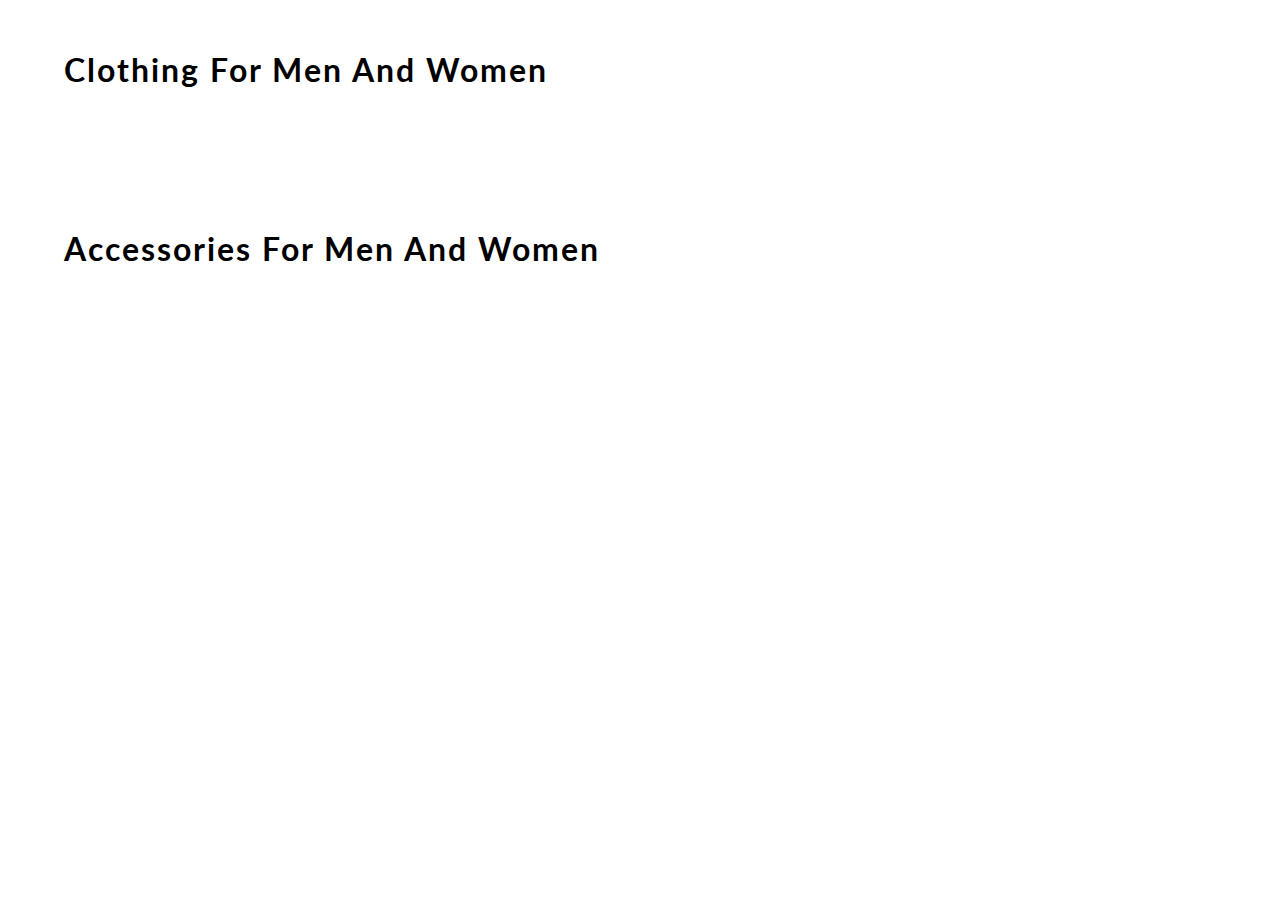
<file: content.html>
<!DOCTYPE html>
<html lang="en">

<head>
    <meta charset="UTF-8">
    <meta name="viewport" content="width=device-width, initial-scale=1.0">
    <meta http-equiv="X-UA-Compatible" content="ie=edge">
    <title> CONTENT | E-COMMERCE WEBSITE </title>
    <link href="https://fonts.googleapis.com/css?family=Lato&display=swap" rel="stylesheet">
    <!-- favicon -->
    <link rel="icon"
        href="https://yt3.ggpht.com/a/AGF-l78km1YyNXmF0r3-0CycCA0HLA_i6zYn_8NZEg=s900-c-k-c0xffffffff-no-rj-mo"
        type="image/gif" sizes="16x16">

    <link rel="stylesheet" href="css/content.css">

</head>

<body>
    <div id="mainContainer">

        <h1> clothing for men and women </h1>
        <div id="containerClothing">
            <!-- JS rendered code -->
        </div>

        <h1> accessories for men and women </h1>
        <div id="containerAccessories">
            <!-- JS rendered code -->
        </div>
    </div>
</body>
<script src="content.js"></script>

</html>
</file>
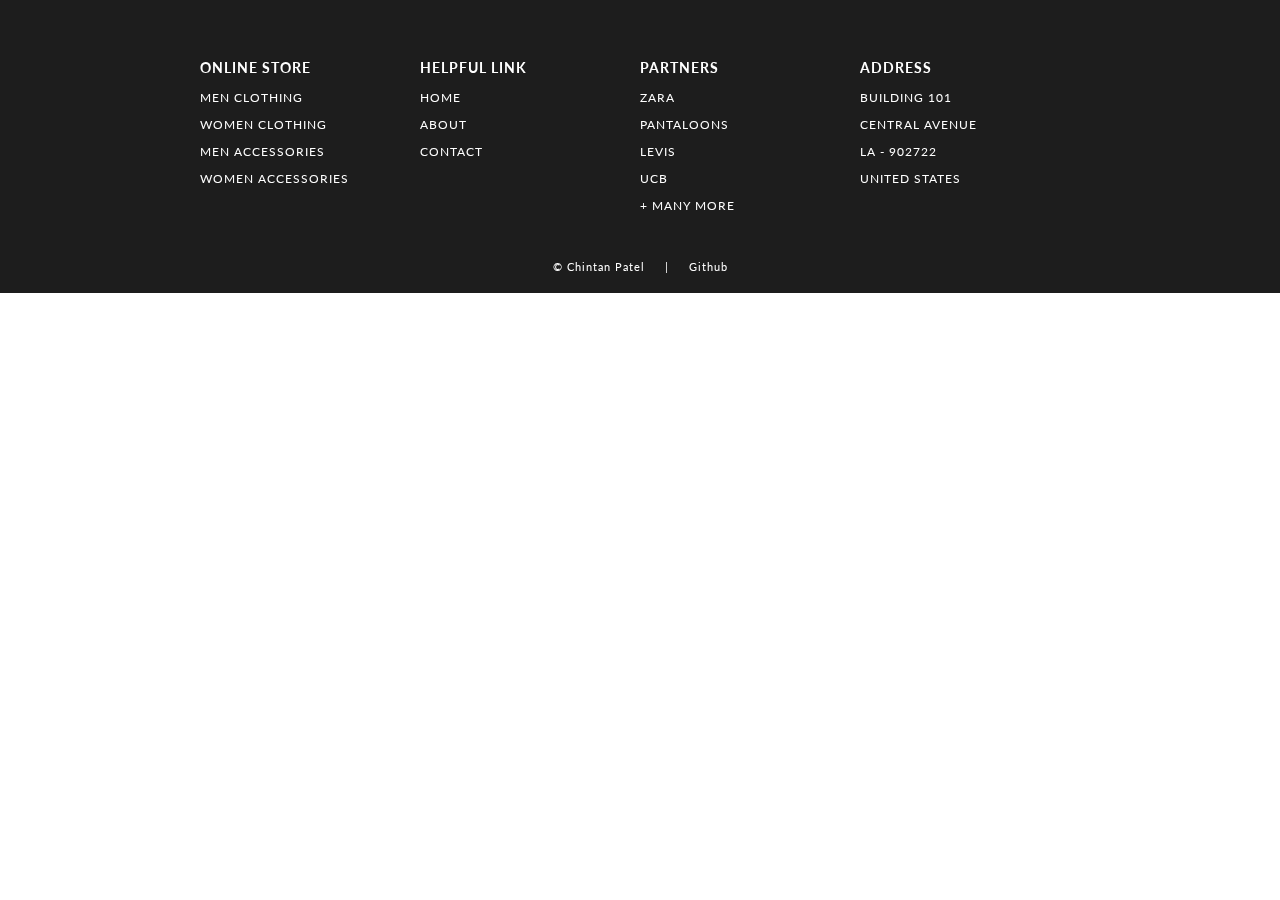
<file: footer.html>
<!DOCTYPE html>
<html lang="en">

<head>
    <meta charset="UTF-8">
    <meta name="viewport" content="width=device-width, initial-scale=1.0">
    <meta http-equiv="X-UA-Compatible" content="ie=edge">
    <title> FOOTER | E-COMMERCE WEBSITE </title>
    <!-- EXTERNAL LINKS -->
    <link href="https://fonts.googleapis.com/css?family=Source+Sans+Pro:300,400" rel="stylesheet">
    <link href="https://fonts.googleapis.com/css?family=Lato&display=swap" rel="stylesheet">
    <link rel="stylesheet" href="css/footer.css">
</head>

<body>
    <footer>
        <section>
            <div id="containerFooter">

                <div id="webFooter">
                    <h3> online store </h3>
                    <p> men clothing </p>
                    <p> women clothing </p>
                    <p> men accessories </p>
                    <p> women accessories </p>
                </div>
                <div id="webFooter">
                    <h3> helpful link </h3>
                    <p> home </p>
                    <p> about </p>
                    <p> contact </p>
                </div>
                <div id="webFooter">
                    <h3> partners </h3>
                    <p> zara </p>
                    <p> pantaloons </p>
                    <p> levis </p>
                    <p> ucb </p>
                    <p> + many more </p>
                </div>
                <div id="webFooter">
                    <h3> address </h3>
                    <p> building 101 </p>
                    <p> central avenue </p>
                    <p> la - 902722 </p>
                    <p> united states </p>
                </div>
            </div>
            <div id="credit"><a href="https://linkedin.com/in/pchintan243"> © Chintan Patel </a>
                &nbsp&nbsp&nbsp | &nbsp&nbsp&nbsp <a href="https://www.github.com/pchintan243" target="_blank"> Github </a></div>
        </section>

    </footer>

</body>

</html>
</file>
<file: css/content.css>
body {
    margin: 0;
    font-family: 'Lato', sans-serif;
}

h1 {
    width: 90%;
    margin: auto;
    padding: 50px 0;
    letter-spacing: 2px;
    font-weight: 700;
    text-transform: capitalize;
}

#containerClothing,
#containerAccessories {
    display: grid;
    grid-gap: 70px 20px;
    grid-template-columns: repeat(5, 1fr);
    width: 90%;
    margin: auto;
    padding-bottom: 40px;
}

#box {
    width: 100%;
    background-color: white;
    align-content: center;
    border-radius: 10px;
    box-shadow: 1px 2px 6px 2px rgb(219, 219, 219);
}

#box:hover {
    box-shadow: 1px 6px 3px 0 rgb(185, 185, 185);
}

#containerClothing img {
    width: 100%;
    border-top-left-radius: 10px;
    border-top-right-radius: 10px;
}

#containerAccessories img {
    width: 100%;
    border-top-left-radius: 10px;
    border-top-right-radius: 10px;
}

#details {
    padding: 0 15px;
    text-transform: capitalize;
}

#box a {
    text-decoration: none;
    color: rgb(29, 29, 29);
}

h3 {
    font-size: 16px;
}

h4 {
    font-weight: 100;
}

h2 {
    color: rgb(3, 94, 94);
}

/* ----------------------------- MEDIA QUERY --------------------------- */

@media(max-width: 1070px) {
    h1 {
        font-size: 25px;
    }

    #containerClothing,
    #containerAccessories {
        width: 95%;
        grid-gap: 10px;
    }
}

@media(max-width: 850px) {
    h1 {
        width: 80%;
    }

    #containerClothing,
    #containerAccessories {
        display: grid;
        grid-gap: 70px 20px;
        grid-template-columns: repeat(3, 1fr);
        width: 80%;
    }
}

@media(max-width: 650px) {
    h1 {
        font-size: 20px;
    }

    h1 {
        width: 90%;
    }

    #containerClothing,
    #containerAccessories {
        width: 90%;
    }
}

@media(max-width: 600px) {
    h1 {
        width: 70%;
    }

    #containerClothing,
    #containerAccessories {
        width: 70%;
    }
}

@media(max-width: 505px) {
    h1 {
        width: 80%;
    }

    #containerClothing,
    #containerAccessories {
        width: 80%;
        grid-template-columns: repeat(2, 1fr);
    }
}
</file>
<file: css/footer.css>
body {
    margin: 0;
    font-family: 'Lato', sans-serif;
}

#containerFooter {
    width: 100%;
    background-color: rgb(29, 29, 29);
    color: white;
    letter-spacing: 1px;
    display: grid;
    grid-template-columns: repeat(4, 1fr);
    text-transform: uppercase;
    font-size: 15px;
    padding: 15px 300px;
    box-sizing: border-box;
}

#containerFooter h3:hover,
#containerFooter p:hover {
    color: lightslategray;
    cursor: pointer;
}

#webFooter {
    padding-top: 30px;
    font-size: 12px;
}

#credit {
    width: 100%;
    margin: auto;
    padding: 20px 0;
    text-align: center;
    background-color: rgb(29, 29, 29);
    color: white;
    font-size: 11px;
    letter-spacing: 1px;
}

#credit a {
    color: white;
    text-decoration: none;
    position: relative;
}

#credit a::after {
    content: "";
    background: white;
    mix-blend-mode: exclusion;
    width: calc(100% + 18px);
    height: 0;
    position: absolute;
    bottom: -4px;
    left: -10px;
    transition: all .3s cubic-bezier(0.445, 0.05, 0.55, 0.95);
}

#credit a:hover::after {
    height: calc(100% + 8px)
}

/* ----------------------------- MEDIA QUERY --------------------------- */

@media(max-width: 1350px) {
    #containerFooter {
        padding: 15px 200px;
    }
}

@media(max-width: 1166px) {
    #containerFooter {
        padding: 15px 100px;
    }
}

@media(max-width: 950px) {
    #containerFooter {
        padding: 15px 50px;
    }
}

@media(max-width: 850px) {
    #containerFooter {
        font-size: 13px;
    }

    #webFooter {
        font-size: 10px;
    }
}

@media(max-width: 750px) {
    #containerFooter {
        display: grid;
        grid-template-columns: 1fr 1fr;
        padding: 15px 100px;
    }

    #webFooter {
        padding: 15px 20px;
    }
}

@media(max-width: 540px) {
    #containerFooter {
        padding: 0 25px;
    }
}
</file>
